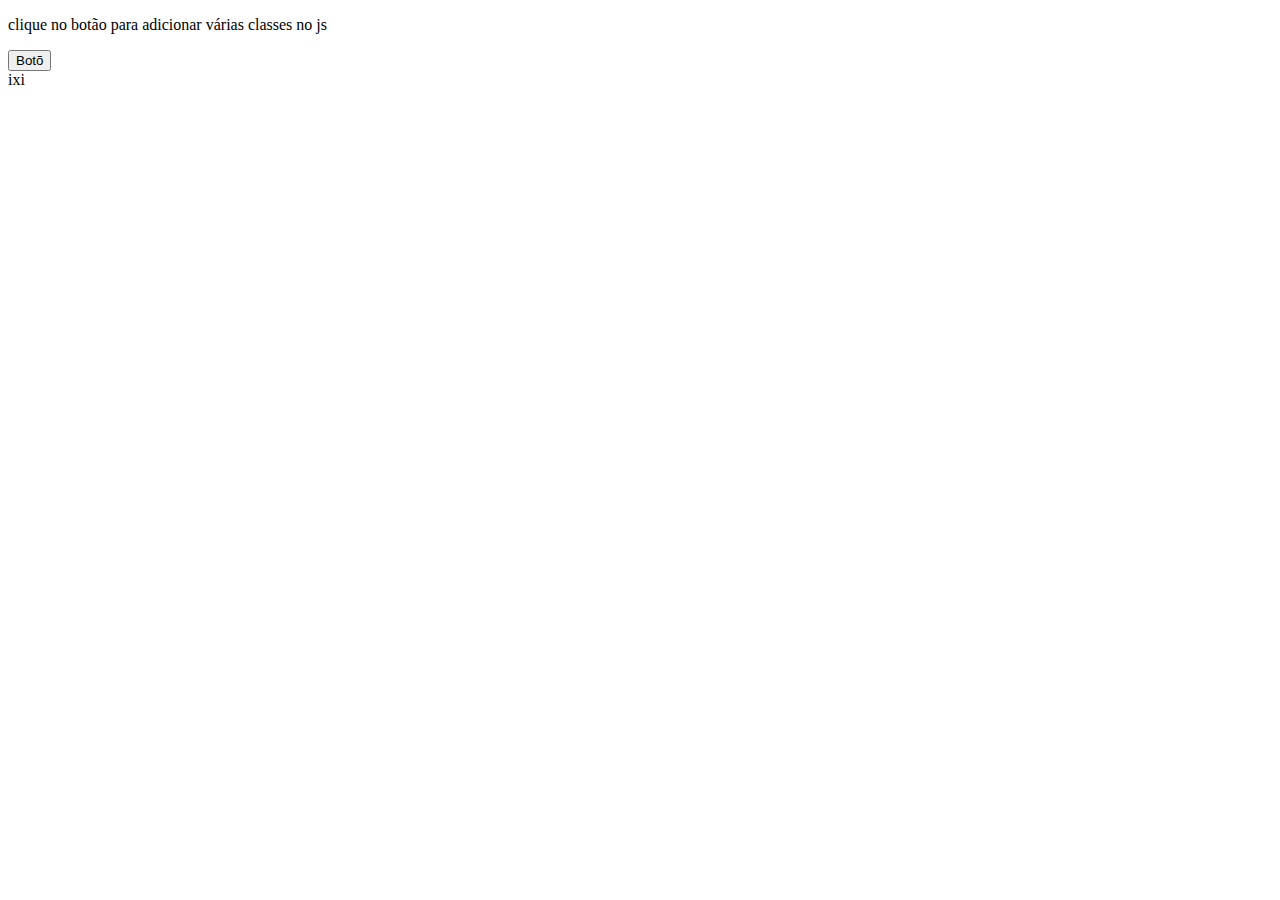
<file: JSUM/index.html>
<!DOCTYPE html>
<html lang="en">
<head>
    <meta charset="UTF-8">
    <meta http-equiv="X-UA-Compatible" content="IE=edge">
    <meta name="viewport" content="width=device-width, initial-scale=1.0">
    <title>Document</title>
    <link rel="stylesheet" href="style.css">
</head>
<body>
    <p> clique no botão para adicionar  várias classes no js </p>
    <button onclick="botao()"> Botõ </button>
    <div id="minhadiv">
    ixi
    </div>

<script src="js.js"></script>
</body>
</html>
</file>
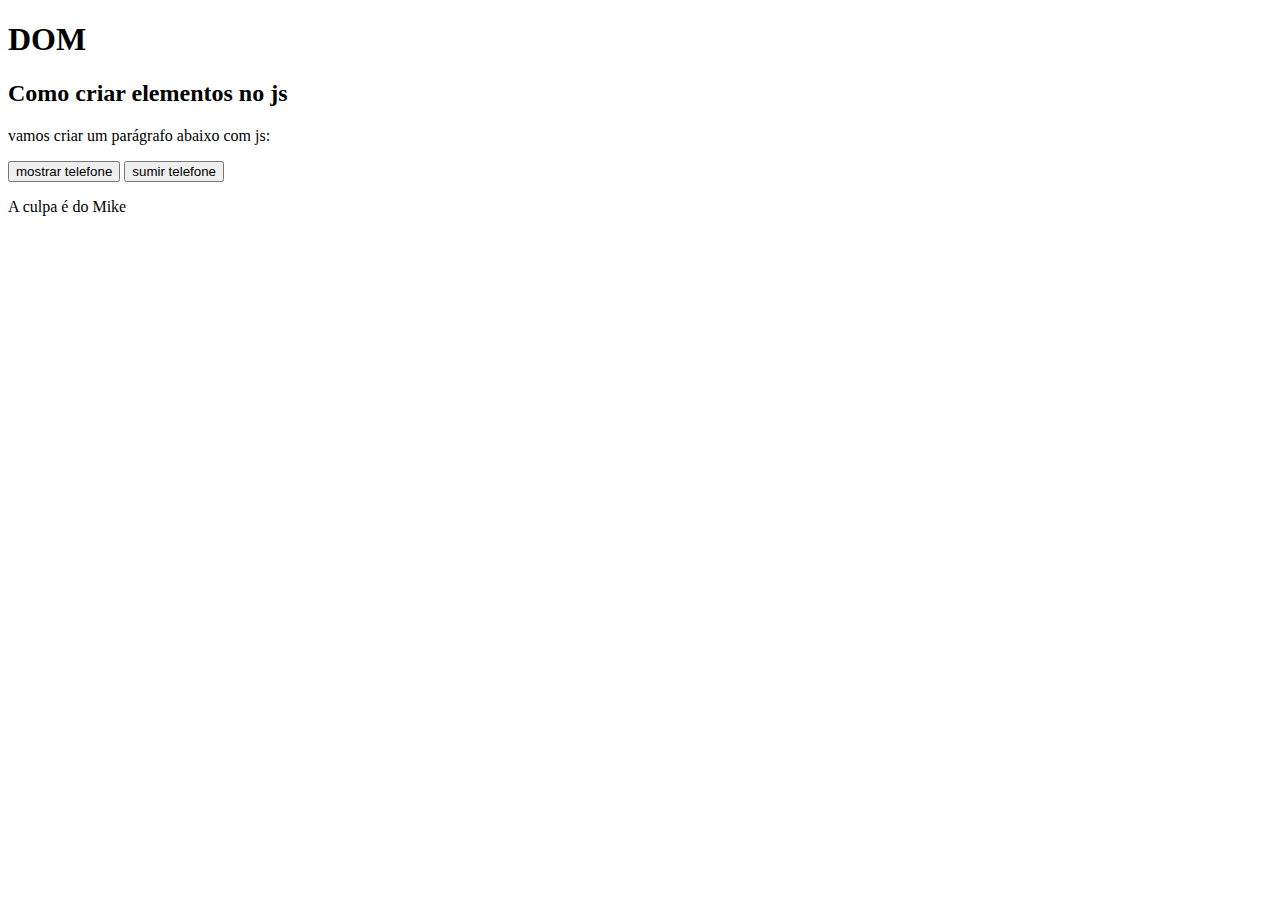
<file: index3.html>
<!DOCTYPE html>
<html lang="en">
<head>
    <meta charset="UTF-8">
    <meta http-equiv="X-UA-Compatible" content="IE=edge">
    <meta name="viewport" content="width=device-width, initial-scale=1.0">
    <title>Document</title>
    <style>
        #telefone{
            display: none;
        }
    </style>
</head>
<body>
    <h1> DOM </h1>
    <h2> Como criar elementos no js </h2>
    <p> vamos criar um parágrafo abaixo com js: </p>

    <button onclick="mostrartelefone()"> mostrar telefone </button>
    
    <button onclick="sumirtelefone()"> sumir telefone </button>
    <div id="telefone"> (11) 292292222 </div>
    <script src="jstres.js"></script>
</body>
</html>
</file>
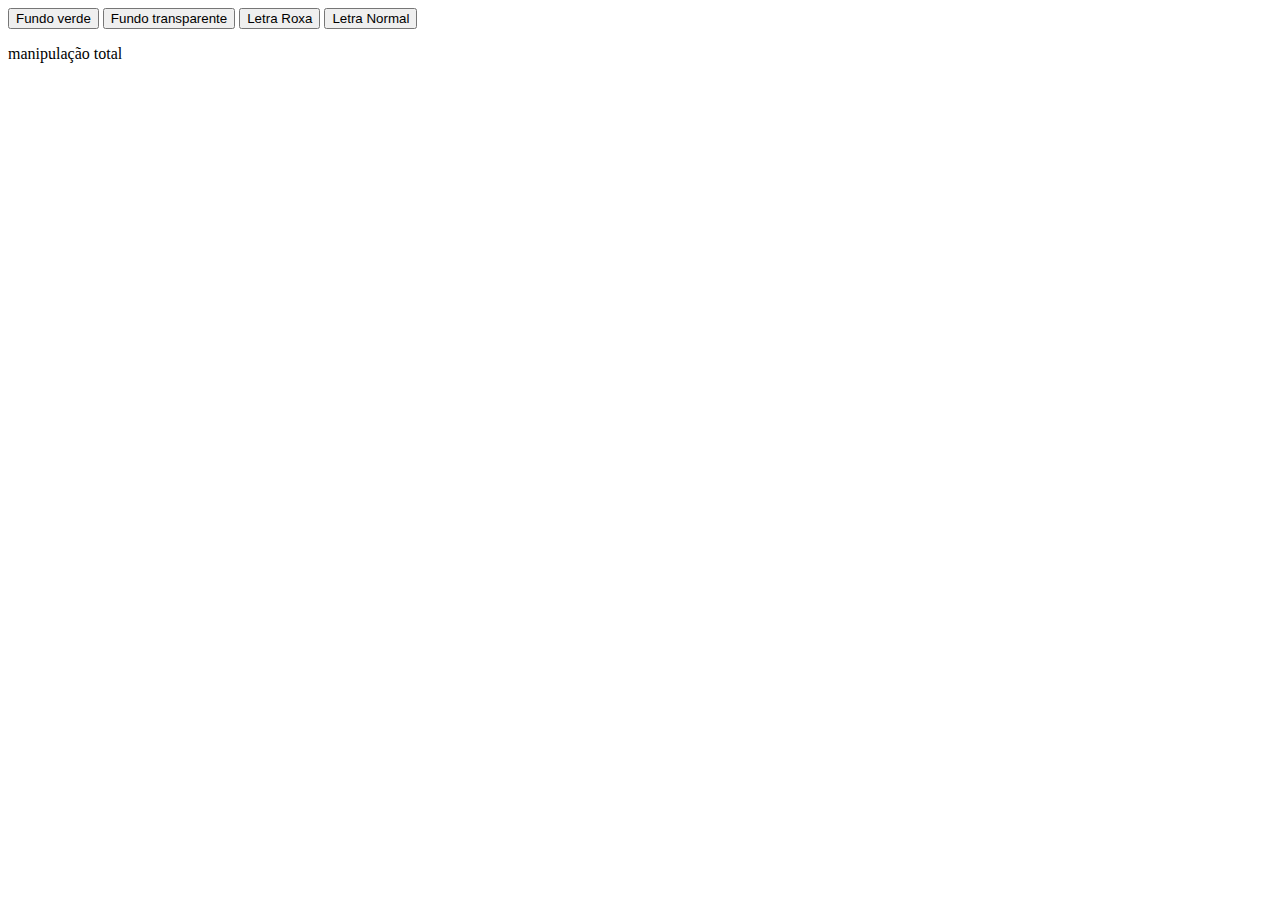
<file: JSDOIS/index2.html>
<!DOCTYPE html>
<html lang="en">
<head>
    <meta charset="UTF-8">
    <meta http-equiv="X-UA-Compatible" content="IE=edge">
    <meta name="viewport" content="width=device-width, initial-scale=1.0">
    <title>Document</title>
</head>
<body>

    <button onclick="fundoverde()">Fundo verde</button>
    <button onclick="fundotransparente()">Fundo transparente</button>
    <button onclick="letraroxa()">Letra Roxa</button>
    <button onclick="letranormal()">Letra Normal</button>
    <p id="style">manipulação total </p>

    <script src="jsdois.js"></script>
</body>
</html>
</file>
<file: JSUM/style.css>
.classe1{
    width: 500px;
    height: 500px;
    border:10px;
    border-style: groove;
    border-color: black;
  
}


.classe2{
    background-color: orange;
    color: red;
}

.classe3{
    font-size: 70px;
    text-align: center;
    text-transform: uppercase;
}
</file>
